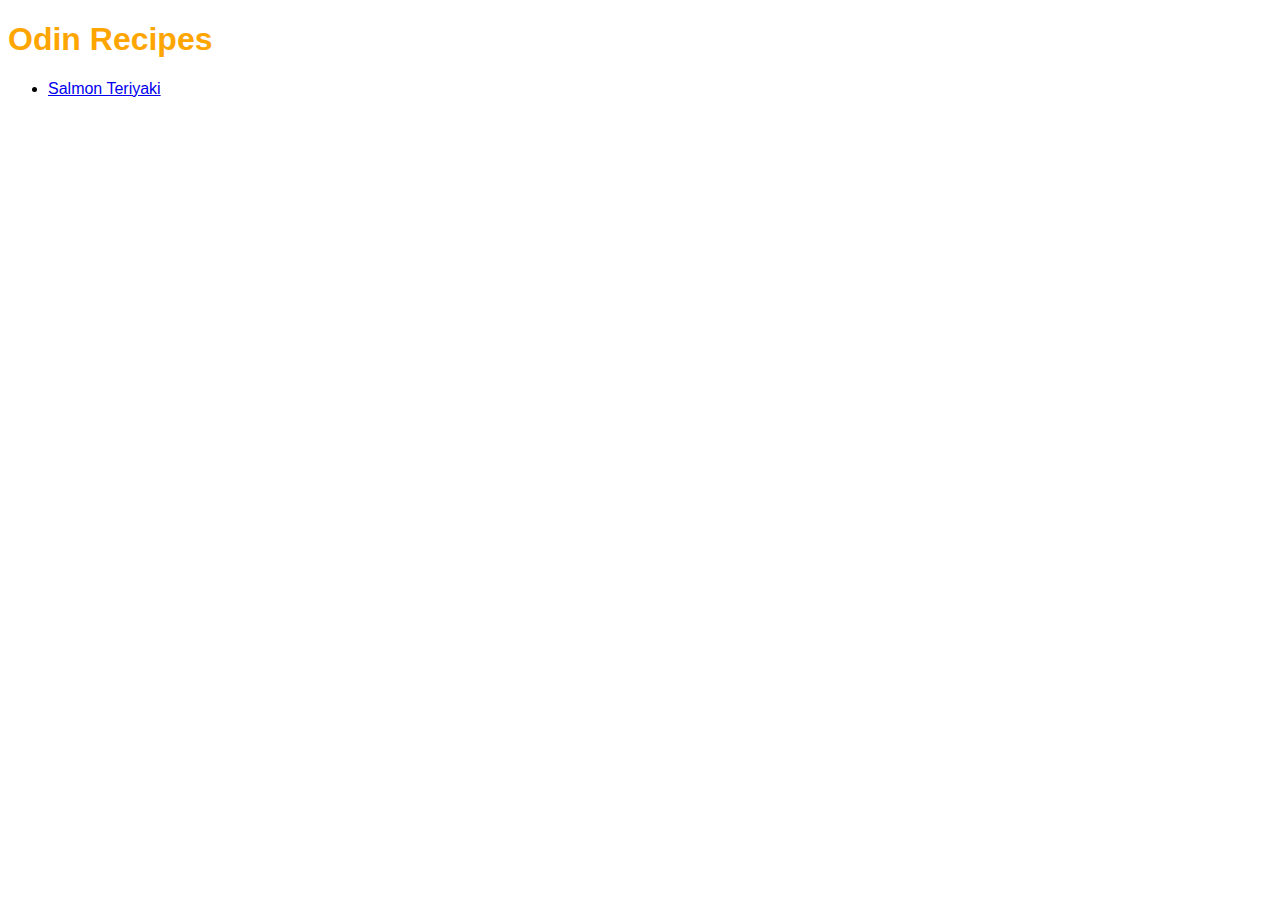
<file: index.html>
<!DOCTYPE html>
<html lang="en">
<head>
    <meta charset="UTF-8">
    <meta name="viewport" content="width=device-width, initial-scale=1.0">
    <title>Recipes</title>
    <link rel = "stylesheet" href = "styles.css">
</head>
<body>
    <h1>Odin Recipes</h1>
    <ul>
        <li><a href = "./recipes/salmon.html">Salmon Teriyaki</a></li>
    </ul>
   
</body>
</html>
</file>
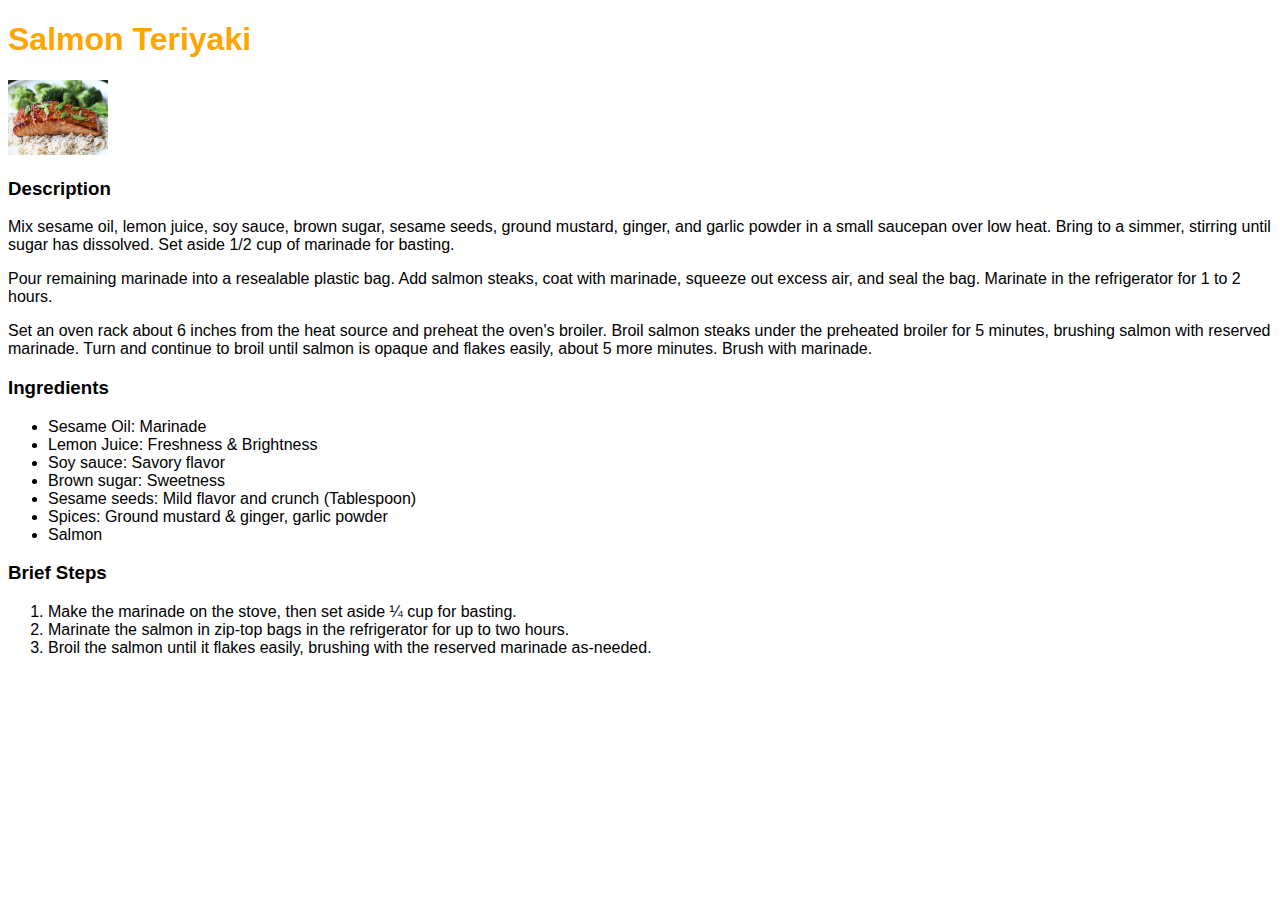
<file: recipes/salmon.html>
<!DOCTYPE html>
<html lang="en">
<head>
    <meta charset="UTF-8">
    <meta name="viewport" content="width=device-width, initial-scale=1.0">
    <title>Salmon Teriyaki</title>
    <link rel = "stylesheet" href = "../styles.css">

</head>
<body>
    <h1>Salmon Teriyaki</h1>
    <img src = "../SalmonTeriyaki.jpeg">
    <h3>Description</h3>
    <p>
        Mix sesame oil, lemon juice, soy sauce, brown sugar, sesame seeds, ground mustard, ginger, and garlic powder in a small saucepan over low heat. Bring to a simmer, stirring until sugar has dissolved. Set aside 1/2 cup of marinade for basting.
    </p>
    <p>
        Pour remaining marinade into a resealable plastic bag. Add salmon steaks, coat with marinade, squeeze out excess air, and seal the bag. Marinate in the refrigerator for 1 to 2 hours.
    </p>
    <p>
        Set an oven rack about 6 inches from the heat source and preheat the oven's broiler.
        Broil salmon steaks under the preheated broiler for 5 minutes, brushing salmon with reserved marinade. Turn and continue to broil until salmon is opaque and flakes easily, about 5 more minutes. Brush with marinade.
    </p>
    <h3>Ingredients</h3>
    <ul>
        <li>
            Sesame Oil: Marinade
        </li>
        <li>
            Lemon Juice: Freshness & Brightness
        </li>
        <li>
            Soy sauce: Savory flavor
        </li>
        <li>
            Brown sugar: Sweetness 
        </li>
        <li>
            Sesame seeds: Mild flavor and crunch (Tablespoon)
        <li>
            Spices: Ground mustard & ginger, garlic powder
        </li>
        <li>
            Salmon
        </li>
    </ul>
    <h3>Brief Steps</h3>
    <ol>
        <li>
            Make the marinade on the stove, then set aside ¼ cup for basting.
        </li>
        <li>
            Marinate the salmon in zip-top bags in the refrigerator for up to two hours.
        </li>
        <li>
            Broil the salmon until it flakes easily, brushing with the reserved marinade as-needed.
        </li>
    </ol>
</body>
</html>
</file>
<file: styles.css>
img {
    width: 100px;
    height: auto;
}

* {
    font-family:'Gill Sans', 'Gill Sans MT', Calibri, 'Trebuchet MS', sans-serif;
}

h1 {
    color: orange;
}
</file>
